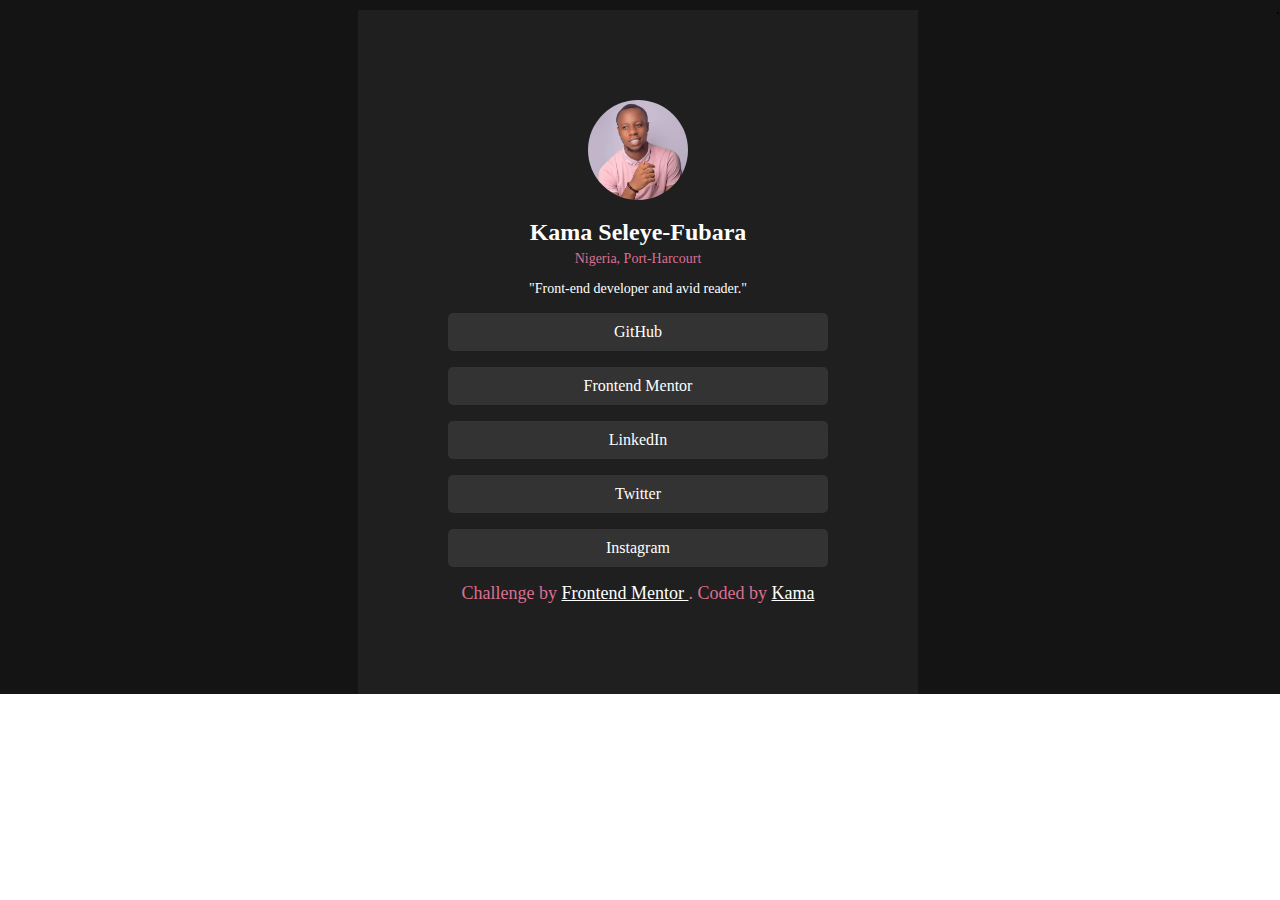
<file: index.html>
<!DOCTYPE html>
<html lang="en">
  <head>
    <meta charset="UTF-8" />
    <meta name="viewport" content="width=device-width, initial-scale=1.0" />
    <!-- displays site properly based on user's device -->

    <link
      rel="icon"
      type="image/png"
      sizes="32x32"
      href="./assets/images/favicon-32x32.png"
    />

    <link rel="stylesheet" href="./style.css" />

    <title>Frontend Mentor | Social links profile</title>
  </head>
  <body>
    <div class="container">
      <div class="card">
        <img
          src="../social-links-profile-main/assets/images/me.jpg"
          alt="user-image"
          class="user-img"
        />
        <h1 class="user-name">Kama Seleye-Fubara</h1>
        <p class="user-location">Nigeria, Port-Harcourt</p>
        <p class="user-occupation">"Front-end developer and avid reader."</p>

        <!-- media section -->
        <div class="user-media">
          <a href="https://github.com/Kama-ds10">GitHub</a>
        </div>
        <div class="user-media">
          <a href="https://www.frontendmentor.io/profile/Kama-ds10">
            Frontend Mentor
          </a>
        </div>
        <div class="user-media">
          <a href="https://www.linkedin.com/in/kama-seleye-fubara-b547b9241/">
            LinkedIn
          </a>
        </div>
        <div class="user-media">
          <a href="https://x.com/Kama_ds10">Twitter</a>
        </div>
        <div class="user-media">
          <a href="https://www.instagram.com/_fubara/">Instagram</a>
        </div>

        <!-- footer -->
        <div class="attribution">
          Challenge by
          <a href="https://www.frontendmentor.io?ref=challenge" target="_blank">
            Frontend Mentor
          </a>
          . Coded by
          <a href="https://github.com/Kama-ds10/Social-links-profile">Kama</a>
        </div>
      </div>

      .
    </div>
  </body>
</html>
</file>
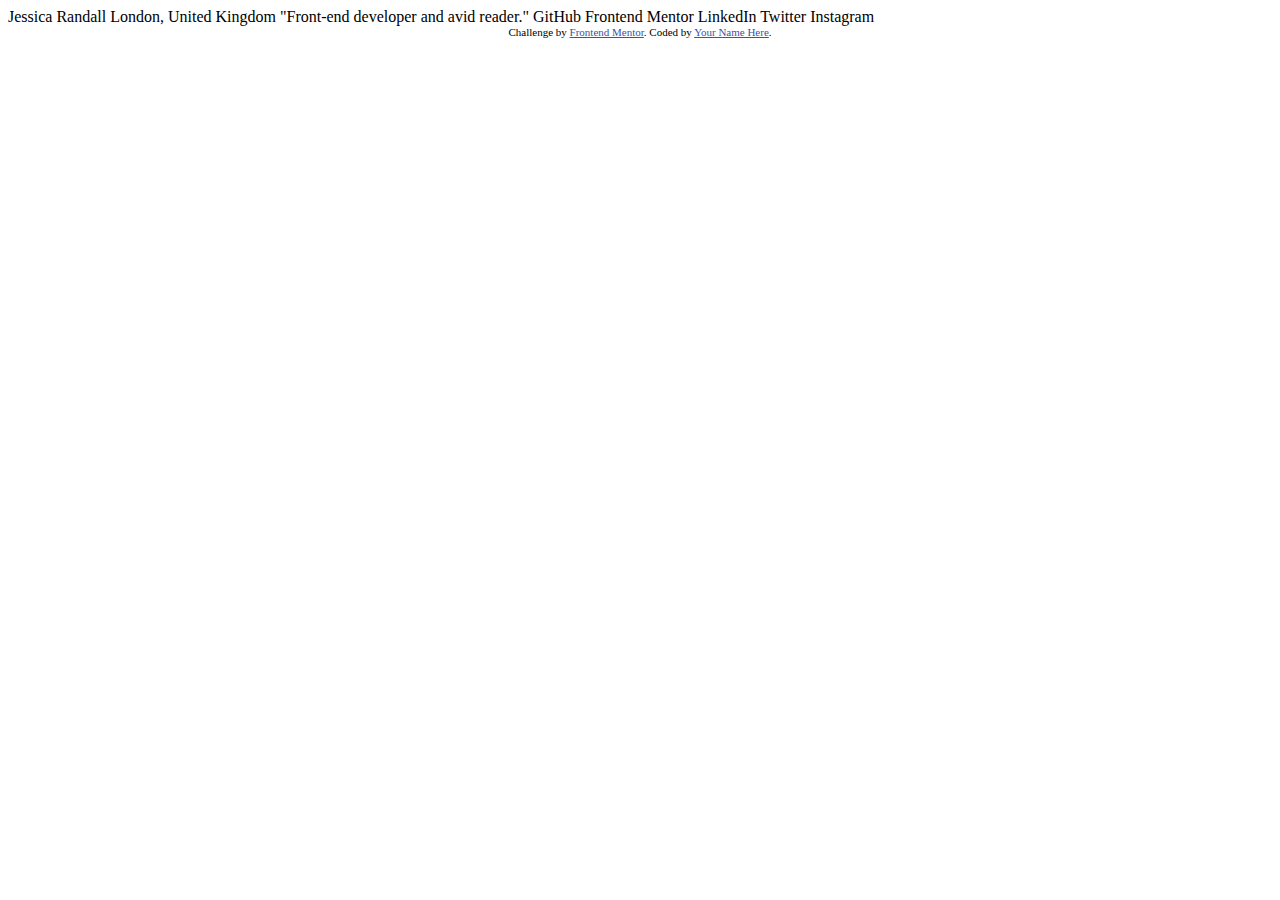
<file: social-links-profile-main/index.html>
<!DOCTYPE html>
<html lang="en">
<head>
  <meta charset="UTF-8">
  <meta name="viewport" content="width=device-width, initial-scale=1.0"> <!-- displays site properly based on user's device -->

  <link rel="icon" type="image/png" sizes="32x32" href="./assets/images/favicon-32x32.png">
  
  <title>Frontend Mentor | Social links profile</title>

  <!-- Feel free to remove these styles or customise in your own stylesheet 👍 -->
  <style>
    .attribution { font-size: 11px; text-align: center; }
    .attribution a { color: hsl(228, 45%, 44%); }
  </style>
</head>
<body>

  Jessica Randall
  London, United Kingdom
  "Front-end developer and avid reader."

  GitHub
  Frontend Mentor
  LinkedIn
  Twitter
  Instagram
  
  <div class="attribution">
    Challenge by <a href="https://www.frontendmentor.io?ref=challenge" target="_blank">Frontend Mentor</a>. 
    Coded by <a href="#">Your Name Here</a>.
  </div>
</body>
</html>
</file>
<file: style.css>
* {
  box-sizing: border-box;
  margin: 0;
  padding: 0;
}
/* general layout */
.container {
  display: flex;
  background-color: hsl(0, 0%, 8%);
}

.card {
  margin: 0 auto;
  text-align: center;
  background-color: hsl(0, 0%, 12%);
  padding: 90px;
  /* height: 100%; */
  width: 80%;
  margin-top: 10px;
}

/* larger screens (768px and above) */

@media (min-width: 768px) {
  .card {
    max-width: 35rem;
  }
}

.user-img {
  border-radius: 50%;
  width: 100px;
  height: 100px;
}

.user-name {
  color: hsl(0, 0%, 100%);
  font-size: 24px;
  font-weight: 700;
  margin-top: 15px;
}

.user-location {
  /* color: hsl(75, 94%, 57%); */
  color: palevioletred;

  font-size: 14px;
  line-height: 1.8;
  font-weight: 400;
}

.user-occupation {
  color: hsl(0, 0%, 100%);

  font-size: 14px;
  margin-top: 10px;
}

.user-media {
  padding: 10px 50px;
  border-radius: 5px;
  max-width: 100%;
  background-color: hsl(0, 0%, 20%);
  margin-top: 16px;
}

.user-media a {
  color: hsl(0, 0%, 100%);
  text-decoration: none;
}

/* footer */
.attribution {
  font-size: 18px;
  text-align: center;
  margin-top: 1rem;
  /* color: hsl(75, 94%, 57%); */
  color: palevioletred;
}
.attribution a {
  color: hsl(0, 0%, 100%);
}
</file>
